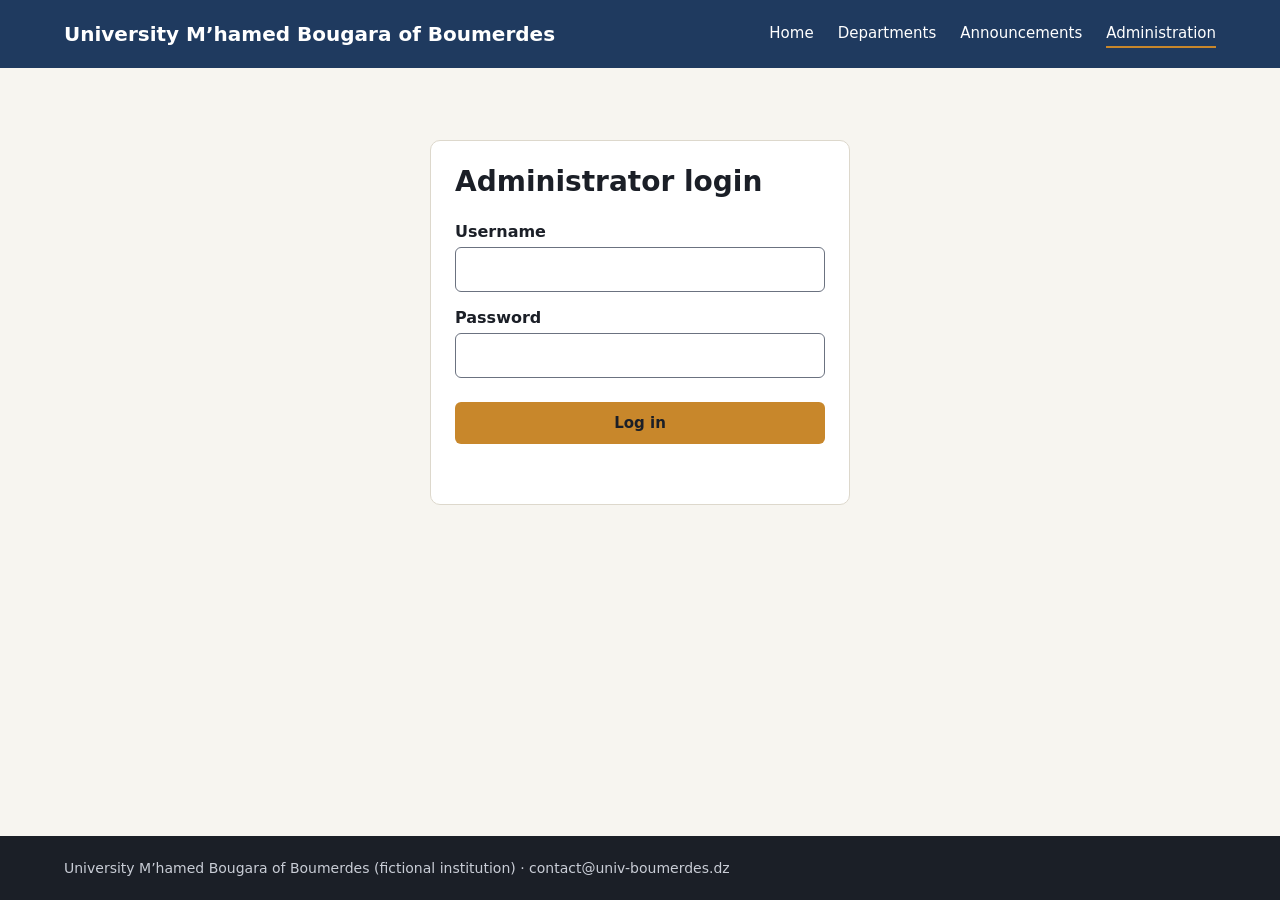
<file: Login.html>
<!DOCTYPE html>
<html lang="en">
<head>
<meta charset="utf-8">
<meta name="viewport" content="width=device-width, initial-scale=1">
<title>Administrator login – University M’hamed Bougara of Boumerdes</title>
<link rel="stylesheet" href="style.css">
<script src="app.js" defer></script>
</head>
<body data-page="login">
<main>
<section class="sec"><form class="cd login" id="loginForm"><h2>Administrator login</h2>
<label for="u">Username</label><input id="u" autocomplete="username" required>
<label for="p">Password</label><input id="p" type="password" autocomplete="current-password" required>
<div style="margin-top:24px"><button class="bt" style="width:100%">Log in</button></div><div id="msg" role="status"></div></form></section>
</main>
</body>
</html>
</file>
<file: style.css>
:root{--navy:#1F3A5F;--amber:#C8872B;--ink:#1B1F27;--bg:#F7F5F0;--line:#DDD8CC;--muted:#4A505C}
*{box-sizing:border-box}
body{margin:0;font-family:Inter,system-ui,sans-serif;color:var(--ink);background:var(--bg);min-height:100vh;display:flex;flex-direction:column}
main{flex:1}
a:focus-visible,button:focus-visible,input:focus-visible,select:focus-visible,textarea:focus-visible{outline:3px solid var(--amber);outline-offset:2px}
.hd{display:flex;justify-content:space-between;align-items:center;flex-wrap:wrap;gap:12px;padding:20px 64px;background:var(--navy);color:#fff}
.hd b{font-size:20px}.hd nav{display:flex;gap:24px;flex-wrap:wrap}
.hd a{color:#fff;text-decoration:none;font-size:15px;padding:4px 0;border-bottom:2px solid transparent}
.hd a[aria-current=page]{border-color:var(--amber)}
.ft{padding:24px 64px;background:var(--ink);color:#C9CDD6;font-size:14px}
.sec{padding:48px 64px}.hero{padding:72px 64px;background:#E9EEF5}
.hero p{max-width:640px;font-size:18px;line-height:1.5}
h1{font-size:44px;margin:0 0 12px}h2{font-size:28px;margin:0 0 24px}.lead{margin:0 0 32px;color:var(--muted)}
.g{display:grid;grid-template-columns:repeat(auto-fit,minmax(260px,1fr));gap:24px}
.cd{background:#fff;border:1px solid var(--line);border-radius:10px;padding:24px}
.cd h3{margin:8px 0;font-size:19px}.cd p{margin:0;color:var(--muted);line-height:1.5}
.tg{font-size:13px;color:#8A5A12;font-weight:600}
.bt,.b2,.b3{font:inherit;font-size:15px;border-radius:6px;cursor:pointer;text-decoration:none;display:inline-block}
.bt{padding:12px 20px;background:var(--amber);color:var(--ink);font-weight:600;border:0}
.b2,.b3{padding:8px 14px;background:#fff;font-size:14px}
.b2{border:1px solid var(--navy);color:var(--navy)}.b3{border:1px solid #A32020;color:#A32020}
label{display:block;font-weight:600;margin:16px 0 6px}
input,textarea,select{width:100%;padding:12px;border:1px solid #6B7280;border-radius:6px;font:inherit;background:#fff}
.tb{overflow-x:auto}table{width:100%;border-collapse:collapse;background:#fff}
th,td{text-align:left;padding:14px 16px;border-bottom:1px solid var(--line);font-size:15px}
.row{display:flex;justify-content:space-between;align-items:center;flex-wrap:wrap;gap:12px;margin-bottom:24px}
.login{max-width:420px;margin:24px auto}
#msg{min-height:24px;margin-top:12px;font-weight:600}.err{color:#A32020}.ok{color:#1E6B3A}
@media(max-width:700px){.hd,.sec,.hero,.ft{padding-left:20px;padding-right:20px}h1{font-size:32px}}
/* Section d'accueil avec image en arrière-plan */
.hero-bg{min-height:440px;display:flex;align-items:center;color:#fff;
  background:linear-gradient(rgba(31,58,95,.72),rgba(31,58,95,.72)),url('campus.jpg') center/cover no-repeat}
.hero-bg h1,.hero-bg p{color:#fff}
</file>
